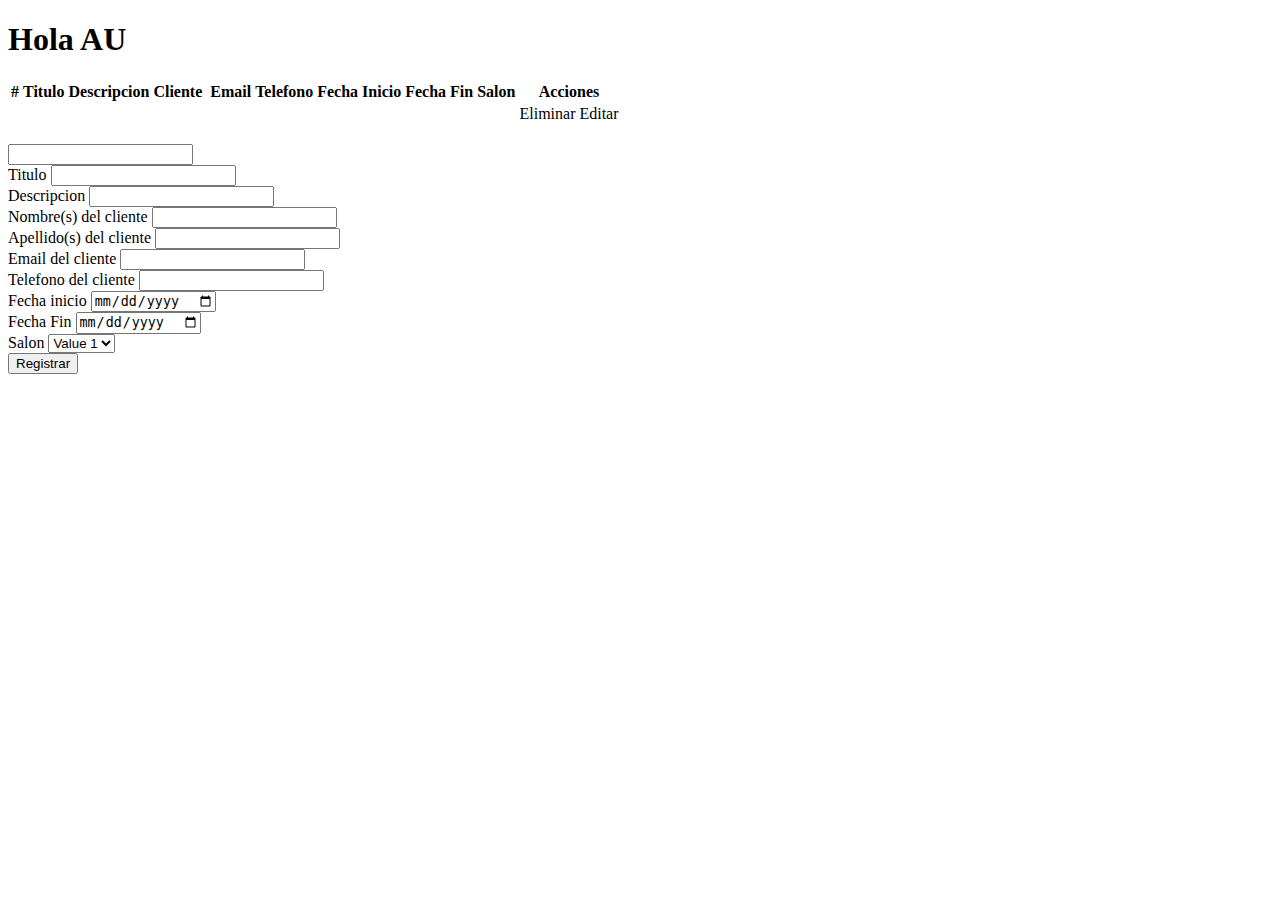
<file: WebContent/WEB-INF/templates/index.html>
<!DOCTYPE html>
<html xmlns:th="http://www.thymeleaf.org">
<head>
<meta charset="ISO-8859-1">
<title>Insert title here</title>
</head>
<body>
	<h1>Hola AU</h1>
	<table>
		<thead>
			<tr>
				<th>#</th>
				<th>Titulo</th>
				<th>Descripcion</th>
				<th>Cliente</th>
				<th></th>
				<th>Email</th>
				<th>Telefono</th>
				<th>Fecha Inicio</th>
				<th>Fecha Fin</th>
				<th>Salon</th>
				<th>Acciones</th>
			</tr>
		</thead>
		<tbody>
			<tr th:each="item, iStat : ${listaTL}">
				<td th:text="${iStat.count}"></td>
				<td th:text="${item.titulo}"></td>
				<td th:text="${item.descripcion}"></td>
				<td th:text="${item.nombreCliente}"></td>
				<td th:text="${item.apellidoCliente}"></td>
				<td th:text="${item.emailCliente}"></td>
				<td th:text="${item.telefono}"></td>
				<td th:text="${item.fechaInicio}"></td>
				<td th:text="${item.fechaFin}"></td>
				<td th:text="${item.lugar}"></td>
				<td>
					<a th:href="@{'/evento-delete/'+${item.idEvento}}"> Eliminar</a> 
					<a th:href="@{'/evento-update/'+${item.idEvento}}"> Editar</a>
				</td>
			</tr>
		</tbody>
	</table>
	<br />
	<form th:action="@{/evento-create}" method="POST" th:object="${evento}"> 
		<input type="text" th:field="*{idEvento}">
		<br /> 
		<label>Titulo</label>
		<input type="text" th:field="*{titulo}"> 
		<br/>
		<label>Descripcion</label>
		<input type="text" th:field="*{descripcion}">
		<br/>
		<label>Nombre(s) del cliente</label> 
		<input type="text" th:field="*{nombreCliente}">
		<br/>
		<label>Apellido(s) del cliente</label> 
		<input type="text" th:field="*{apellidoCliente}">
		<br/>
		<label>Email del cliente</label> 
		<input type="email" th:field="*{emailCliente}">
		<br/>
		<label>Telefono del cliente</label> 
		<input type="text" th:field="*{telefono}">
		<br/>
		<label>Fecha inicio</label> 
		<input type="date" th:field="*{fechaInicio}">
		<br/>
		<label>Fecha Fin</label> 
		<input type="date" th:field="*{fechaFin}">
		<br/>
		<label>Salon</label>
		<select th:field="*{lugar}">
  			<option value="1">Value 1</option>
  			<option value="2">Value 2</option>
  			<option value="3">Value 3</option>
		</select>
		<br /> 
		<button type="submit">Registrar</button>
	</form>
</body>
</html>
</file>
